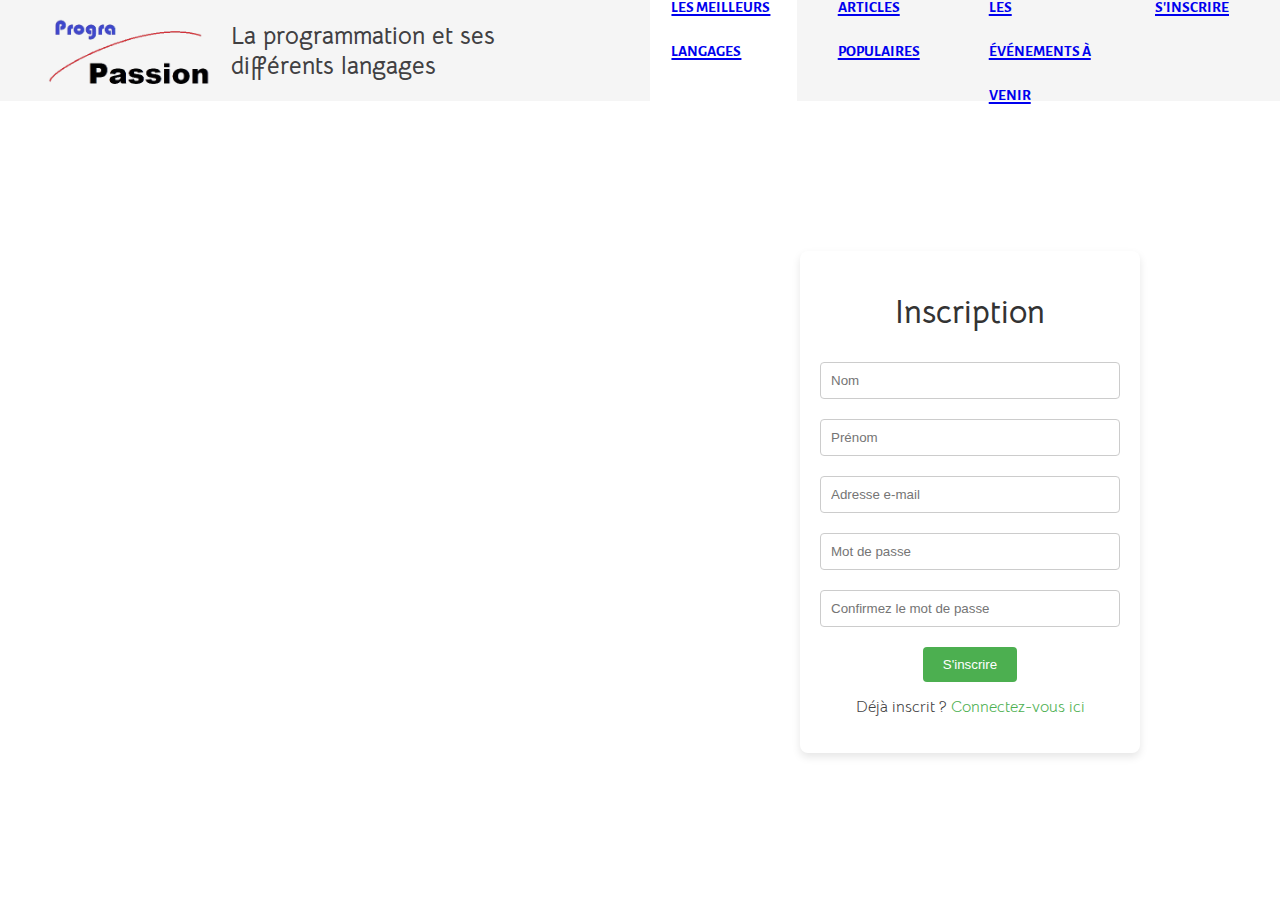
<file: Projet WEB Lilia FERDJANI/inscription.html>
<!DOCTYPE html>
<html lang="fr">
<head>
    <meta charset="UTF-8">
    <meta name="viewport" content="width=device-width, initial-scale=1.0">
    <title>Formulaire d'inscription</title>
    <link rel="stylesheet" href="style/style2.css">
    <link href="https://fonts.googleapis.com/css2?family=Bellota+Text:ital,wght@0,300;0,400;0,700;1,300;1,400;1,700&family=Gurajada&family=Major+Mono+Display&family=Raleway:ital,wght@0,100..900;1,100..900&family=Urbanist:ital,wght@0,100..900;1,100..900&display=swap" rel="stylesheet">
</head>
<body>
    <header>
        <img src="./images/logo/prograpassion.png" alt="Logo de Progra Passion">
        <a name="lml"></a>
        <h1>La programmation et ses différents langages</h1>
        <nav>
            <ul>
                <li class="active"><a href="index.html">Les meilleurs langages</a></li>
                <li><a href="index.html">Articles populaires</a></li>
                <li><a href="index.html">Les événements à venir</a></li>
                <li><a href="index.html">S'inscrire</a></li>
            </ul>
        </nav>
    </header> 
    <div class="container">
        <h1>Inscription</h1>
        <form action="submit_form.php" method="post">
            <input type="text" id="nom" name="nom" placeholder="Nom" required>
            <input type="text" id="prenom" name="prenom" placeholder="Prénom" required>
            <input type="email" id="email" name="email" placeholder="Adresse e-mail" required>
            <input type="password" id="password" name="password" placeholder="Mot de passe" required>
            <input type="password" id="confirm_password" name="confirm_password" placeholder="Confirmez le mot de passe" required>
            <input type="submit" value="S'inscrire">
        </form>
        <p>Déjà inscrit ? <a href="login.html">Connectez-vous ici</a></p>
    </div>
</body>
</html>
</file>
<file: Projet WEB Lilia FERDJANI/style/style2.css>
/* Palettes de couleurs */
:root {
    --primary-color: rgb(245, 245, 245);  
    --secondary-color: #5c5c5c;  
    --accent-color: #8a857f; 
    --text-color: #414042;  
    --background-color: white;
}

/* Corps de la page */
body {
    font-family: "Bellota Text", sans-serif;
    font-style: normal;
    color: var(--text-color);
    background-color: var(--background-color);
    margin: 0;
    padding: 0;
}

/* En-tête */
header {
    height: 9vh;
    background-color: var(--primary-color);
    padding: 10px 20px;
    display: flex;
    align-items: center;
    justify-content: space-between;
    font-size: 12px;
}

header img {
    max-height: 80px;
    margin: 0px 20px;
    border-color: black;
}

header nav ul {
    list-style: none;
    float: right;
    display: flex;
    font-size: 1.4rem;
}

header nav ul li {
    text-decoration: none;
    color: black;
    padding: 10px 20px;
    font-family: "Gurajada", sans-serif;
    text-transform: uppercase;
    border: 1px solid transparent;
    margin: 10px;
    font-weight: 500;
    transition: 0.6s ease;
}

.active {
    background: white;
    color: black;
}

header nav ul li:hover {
    cursor: pointer;
    background: white;
    color: black;
}        
      

        .container {
            background-color: #fff;
            padding: 20px;
            border-radius: 8px;
            box-shadow: 0 4px 8px rgba(0, 0, 0, 0.1);
            width: 300px;
            text-align: center;
            margin-left : 800px;
            margin-top : 150px;
            
        }

        .container h1 {
            color: #333;
            margin-bottom: 20px;
        }

        .container input[type="text"],
        .container input[type="email"],
        .container input[type="password"] {
            width: 100%;
            padding: 10px;
            margin: 10px 0;
            border: 1px solid #ccc;
            border-radius: 4px;
            box-sizing: border-box;
        }

        .container input[type="submit"] {
            background-color: #4CAF50;
            color: white;
            padding: 10px 20px;
            border: none;
            border-radius: 4px;
            cursor: pointer;
            margin-top: 10px;
        }

        .container input[type="submit"]:hover {
            background-color: #45a049;
        }

        .container p {
            margin-top: 15px;
        }

        .container p a {
            color: #4CAF50;
            text-decoration: none;
        }

        .container p a:hover {
            text-decoration: underline;
        }
</file>
